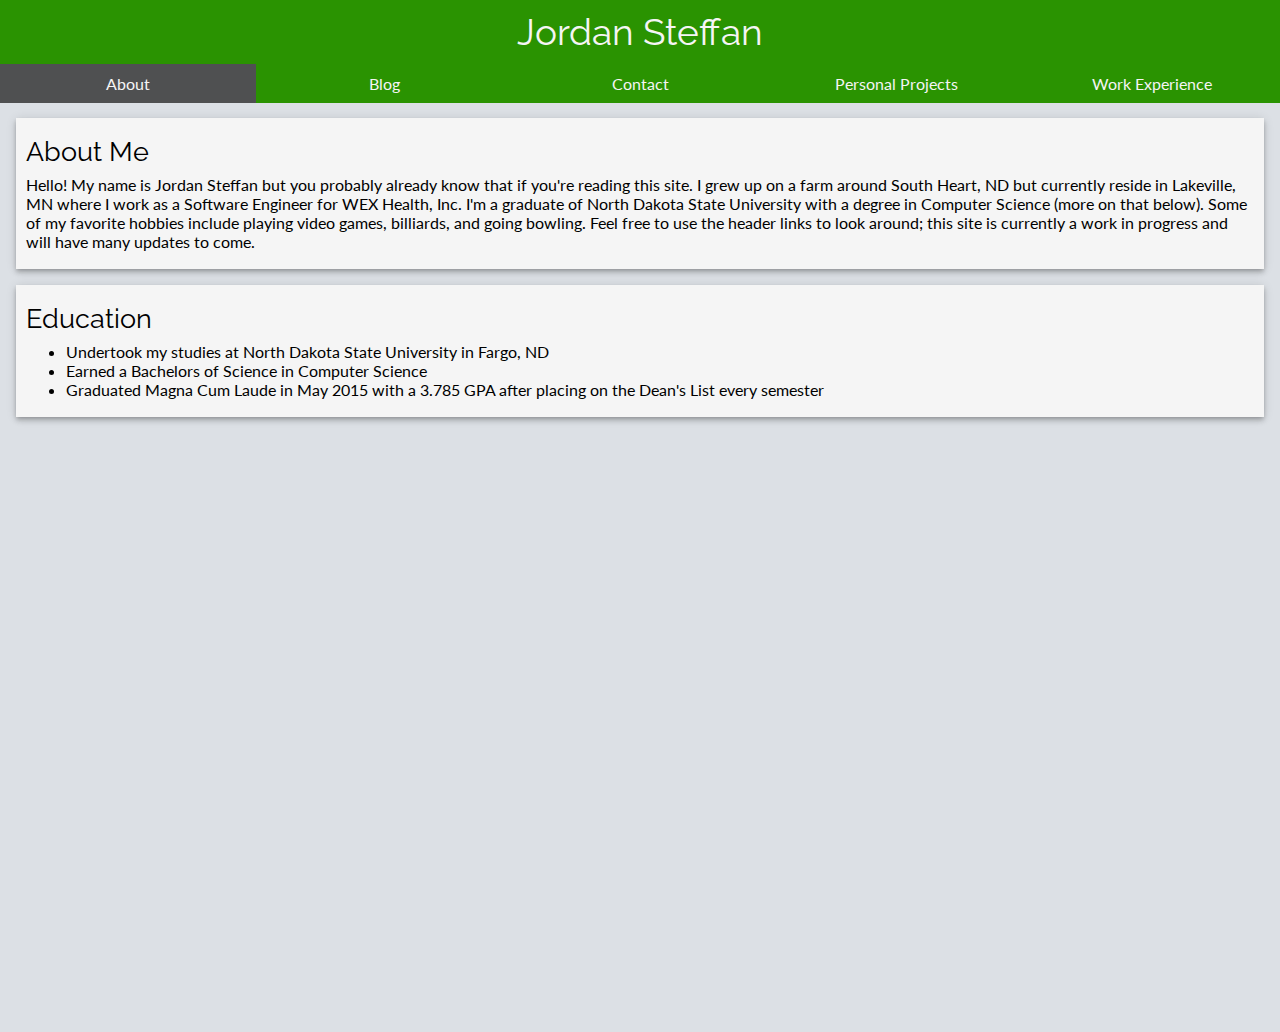
<file: index.html>
<html>
  <link rel = "stylesheet" type = "text/css" href = "/css/personalsite.css" />
  <link href="https://fonts.googleapis.com/css?family=Lato|Raleway" rel="stylesheet">  
  <script src="https://ajax.googleapis.com/ajax/libs/jquery/3.1.1/jquery.min.js"></script>
  <script src="js/sectionLoader.js"></script>
  <script src="js/styleController.js"></script>
  <head>
    <title>Jordan Steffan's Website</title>
  </head>
  <body id="page" class="page">
    <div id="header" class="header"><script>LoadHeader()</script></div>
    <div id="content" class="content"><script>LoadContent('about');</script></div>
  </body>
</html>
</file>
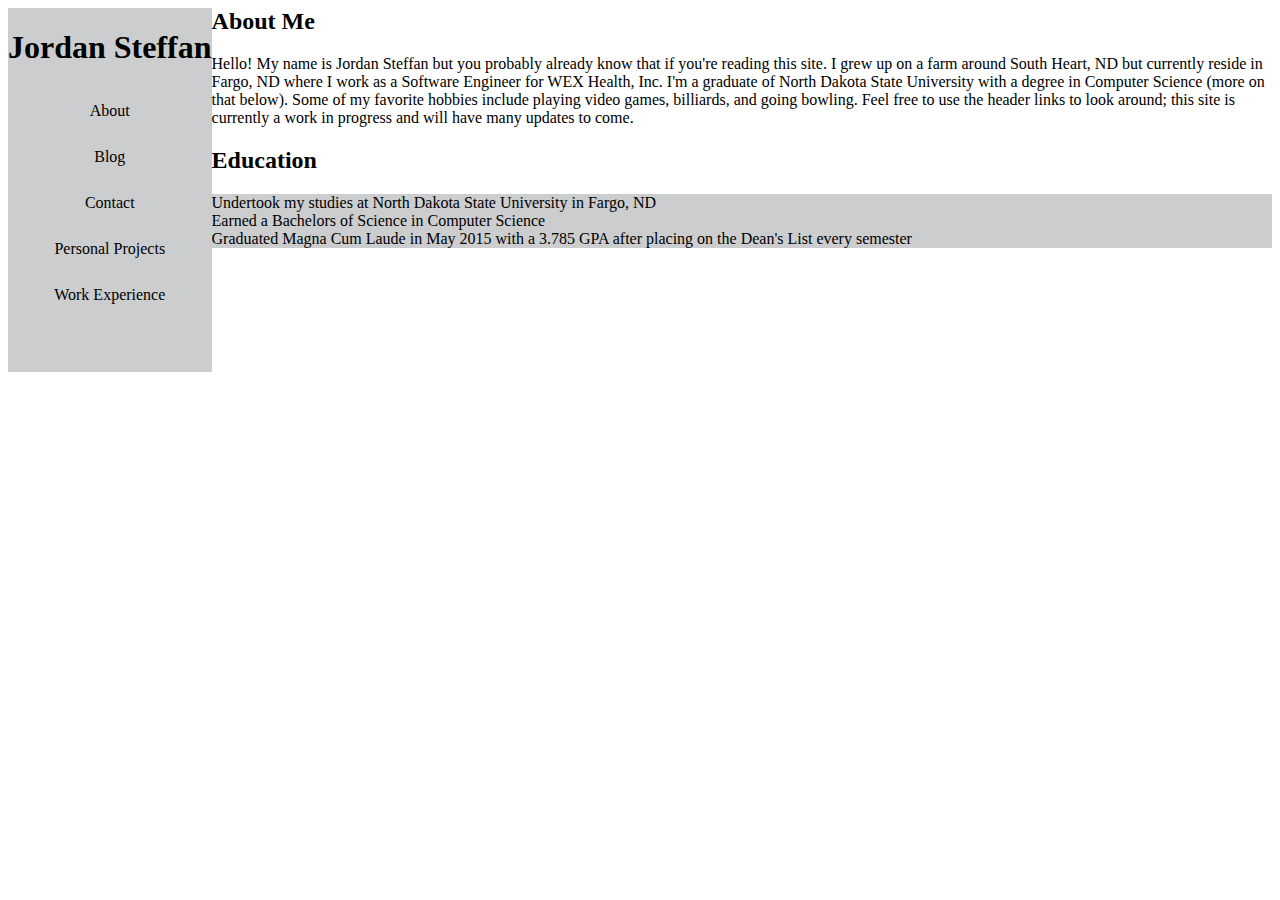
<file: about.html>
<html>
  <head>
    <title></title>
    <script src="https://ajax.googleapis.com/ajax/libs/jquery/3.1.1/jquery.min.js"></script>
    <script>
      $(function(){
        $("#header").load("header.html");
      });
    </script>
    <div id="header"></div>
  </head>
  <body> 
    <div id="about">
      <h2>About Me</h2>
      <p>
        Hello! My name is Jordan Steffan but you probably already know that if you're reading this site. I grew up on a farm around South Heart, ND but currently reside in Fargo, ND where I work as a Software Engineer for WEX Health, Inc. I'm a graduate of North Dakota State University with a degree in Computer Science (more on that below). Some of my favorite hobbies include playing video games, billiards, and going bowling. Feel free to use the header links to look around; this site is currently a work in progress and will have many updates to come.
      </p>
    </div>
    <div id="education">
      <h2>Education</h2>
      <p>
        <ul>
          <li>Undertook my studies at North Dakota State University in Fargo, ND</li>
          <li>Earned a Bachelors of Science in Computer Science</li>
          <li>Graduated Magna Cum Laude in May 2015 with a 3.785 GPA after placing on the Dean's List every semester</li>
        </ul>
      </p>
    </div> 
  </body>
</html>
</file>
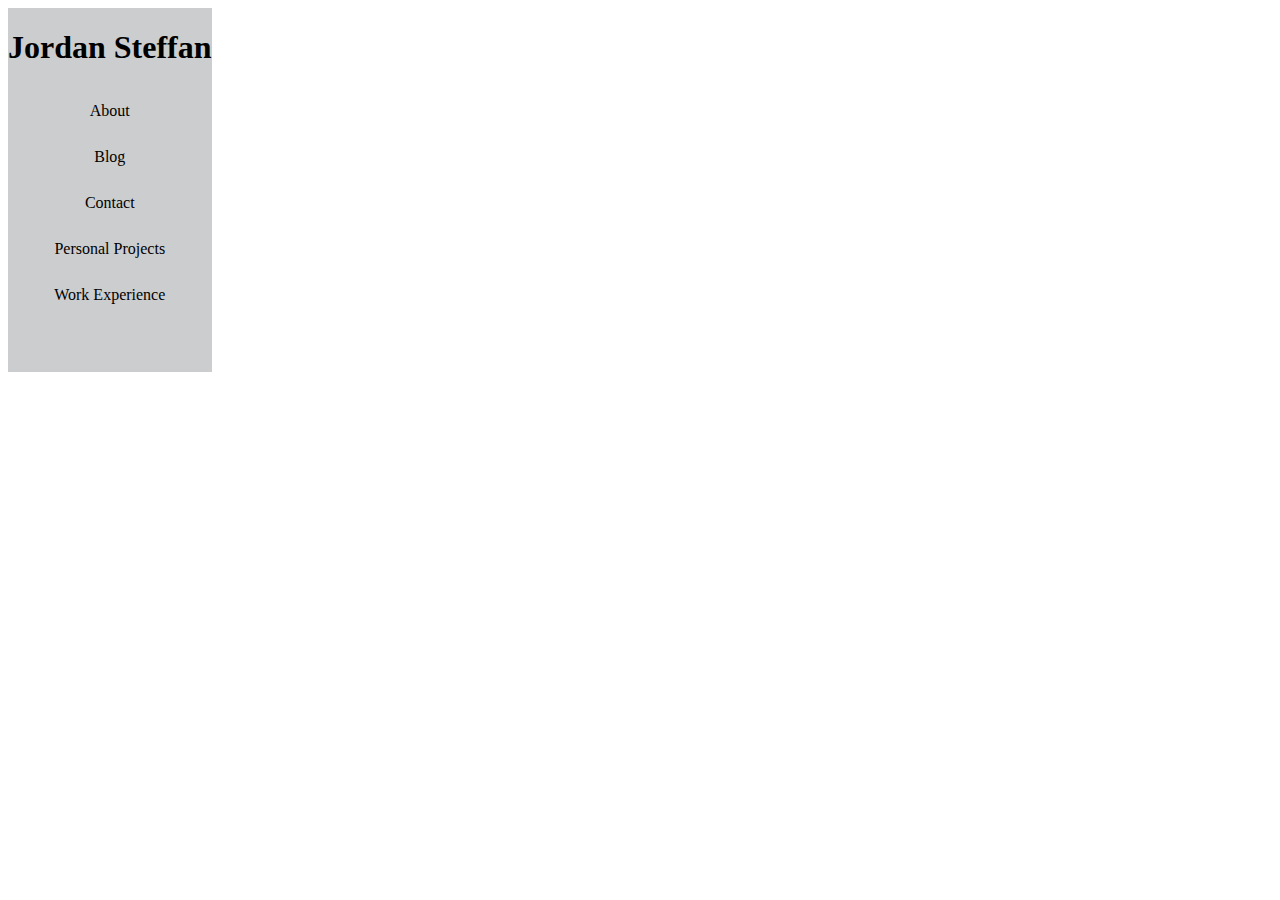
<file: blog.html>
<html>
  <head>
    <title></title>
    <script src="https://ajax.googleapis.com/ajax/libs/jquery/3.1.1/jquery.min.js"></script>
    <script>
      $(function(){
        $("#header").load("header.html");
      });
    </script>
    <div id="header"></div>
  </head>
  <body>  
  </body>
</html>
</file>
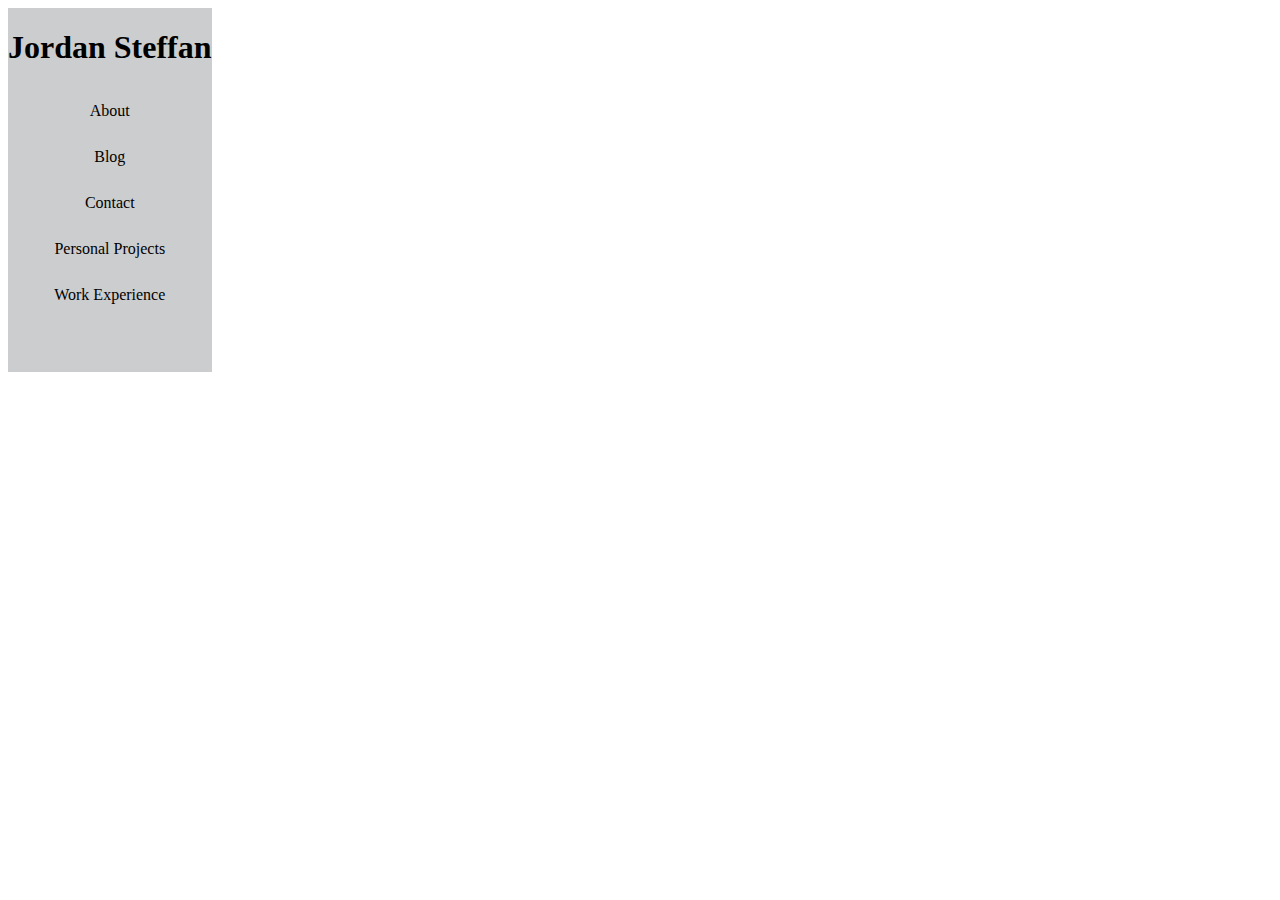
<file: workexperience.html>
<html> 
  <head>
    <title></title>
    <script src="https://ajax.googleapis.com/ajax/libs/jquery/3.1.1/jquery.min.js"></script>
    <script>
      $(function(){
        $("#header").load("header.html");
      });
    </script>
    <div id="header"></div>
  </head>
  <body> 
  </body>
</html>
</file>
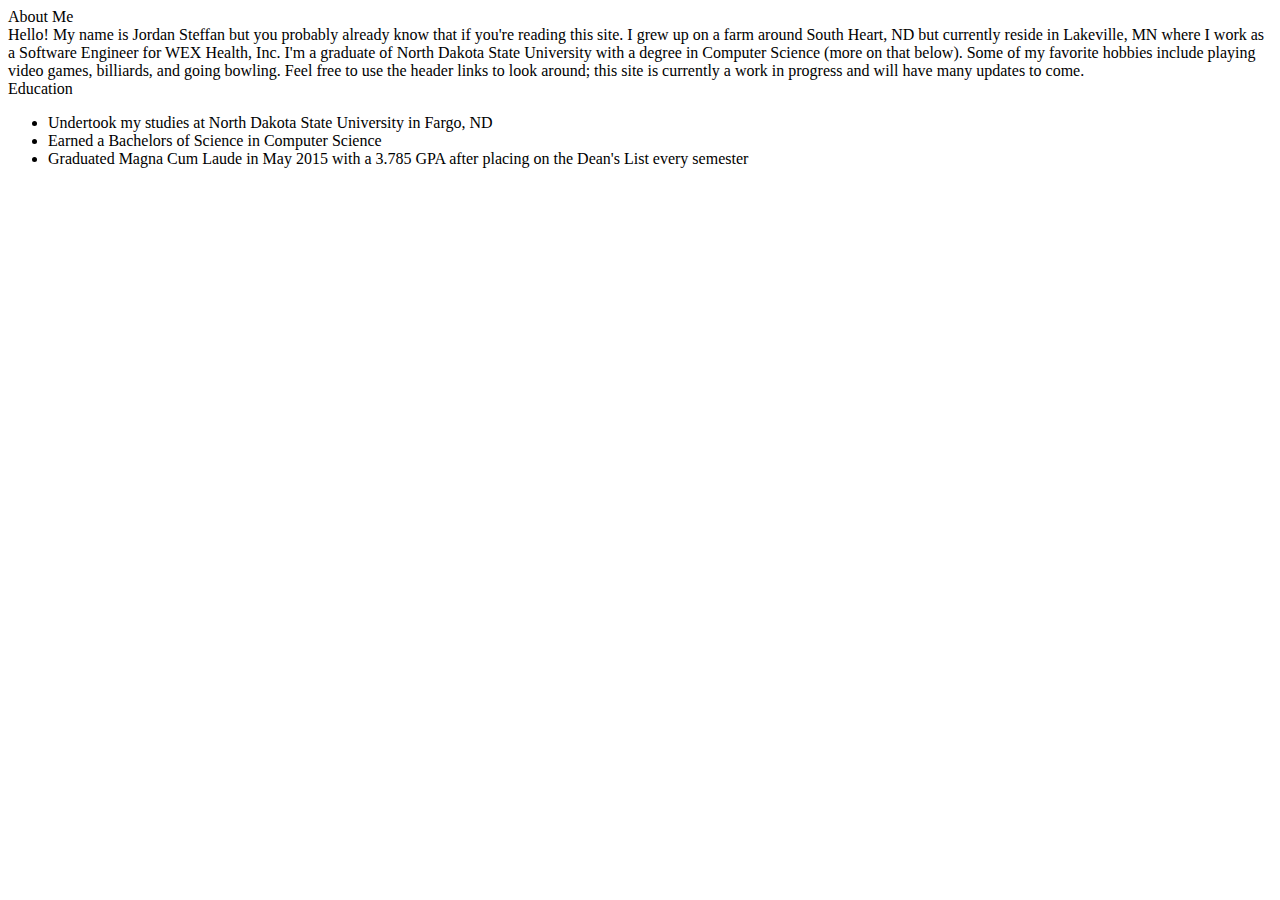
<file: pages/about.html>
<html>
  <div id="contentBlock"> 
    <div id="about" class="card">
      <div class="subheader">About Me</div>
      <div class="contentBlock">
        Hello! My name is Jordan Steffan but you probably already know that if you're reading this site. I grew up on a farm around South Heart, ND but currently reside in Lakeville, MN where I work as a Software Engineer for WEX Health, Inc. I'm a graduate of North Dakota State University with a degree in Computer Science (more on that below). Some of my favorite hobbies include playing video games, billiards, and going bowling. Feel free to use the header links to look around; this site is currently a work in progress and will have many updates to come.
      </div>
    </div>
    <div id="education" class="card">
      <div class="subheader">Education</div>
      <div class="contentBlock">
        <ul>
          <li>Undertook my studies at North Dakota State University in Fargo, ND</li>
          <li>Earned a Bachelors of Science in Computer Science</li>
          <li>Graduated Magna Cum Laude in May 2015 with a 3.785 GPA after placing on the Dean's List every semester</li>
        </ul>
      </div>
    </div> 
  </div>
</html>
</file>
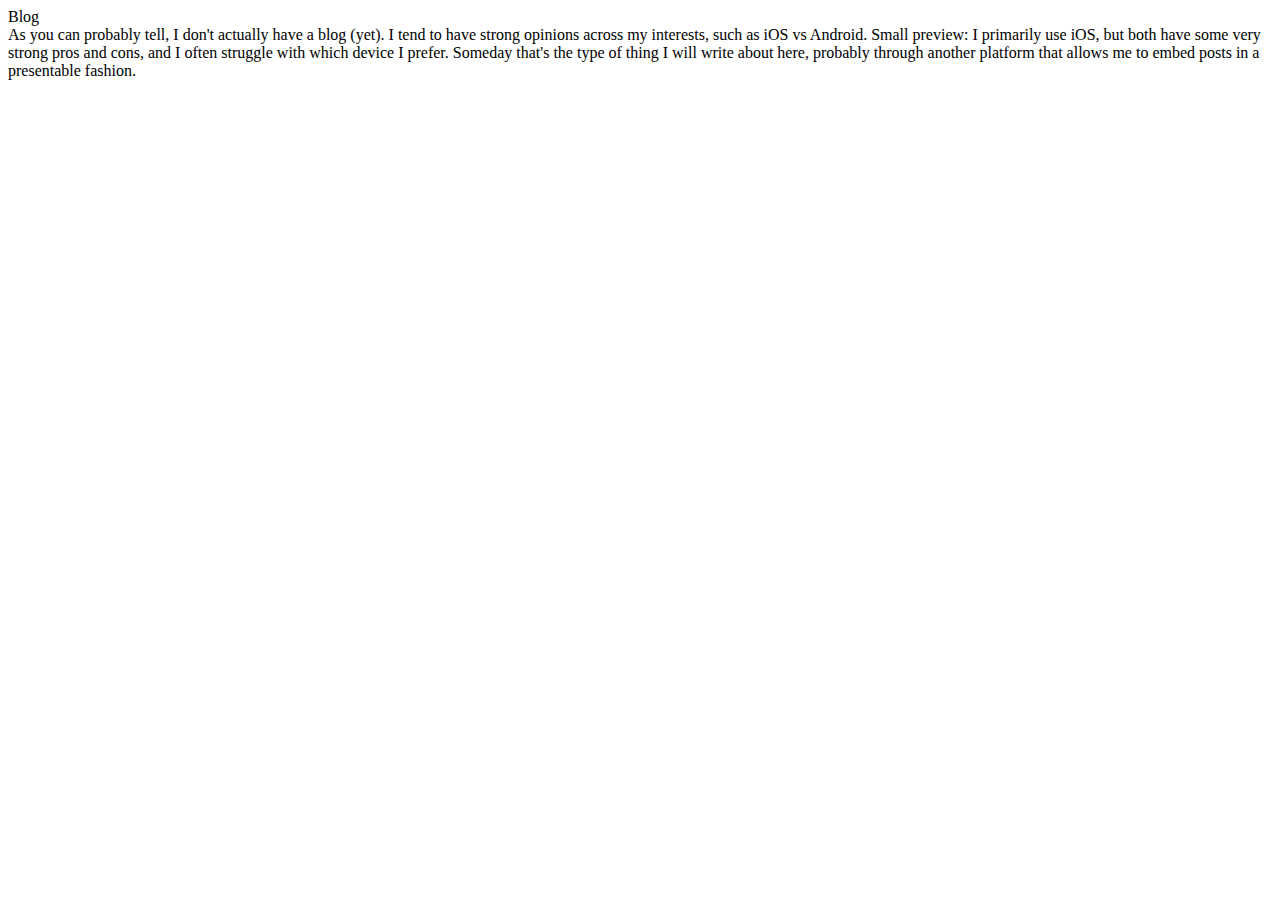
<file: pages/blog.html>
<html>
  <div class="card"> 
    <div class="subheader">Blog</div>
    <div id="contentBlock" class="contentBlock">
      As you can probably tell, I don't actually have a blog (yet). I tend to have strong opinions across my interests, such as iOS vs Android. Small preview: I primarily use iOS, but both have some very strong pros and cons, and I often struggle with which device I prefer. Someday that's the type of thing I will write about here, probably through another platform that allows me to embed posts in a presentable fashion.
    </div>
  </div>
</html>
</file>
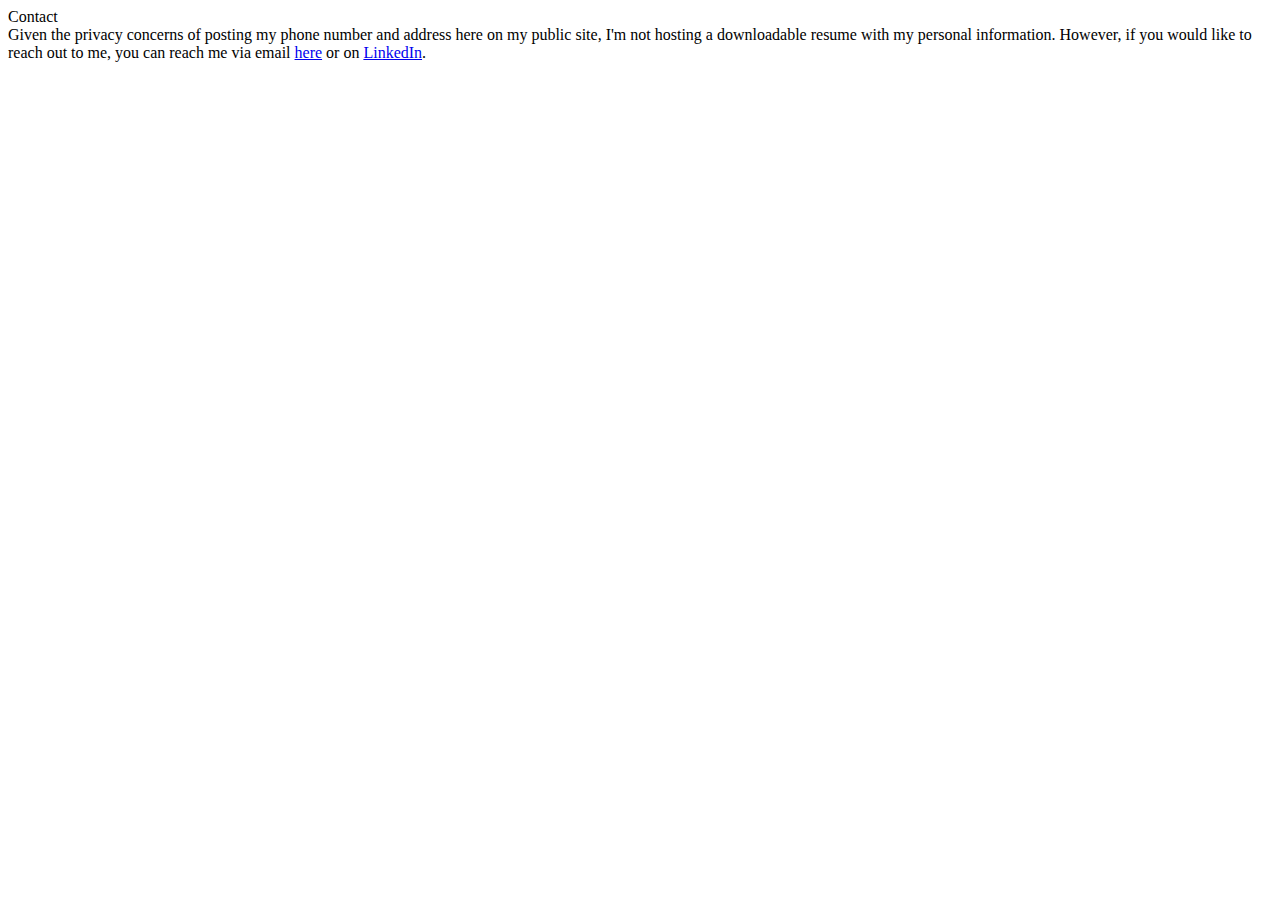
<file: pages/contact.html>
<html>
  <div class="card"> 
    <div class="subheader">Contact</div>
    <div id="contentBlock" class="contentBlock">
      Given the privacy concerns of posting my phone number and address here on my public site, I'm not hosting a downloadable resume with my personal information. However, if you would like to reach out to me, you can reach me via email <a href="mailto:jordan.c.steffan@gmail.com" target="_blank">here</a> or on <a href="https://www.linkedin.com/in/jordan-c-steffan" target="_blank">LinkedIn</a>.
    </div>
  </div>
</html>
</file>
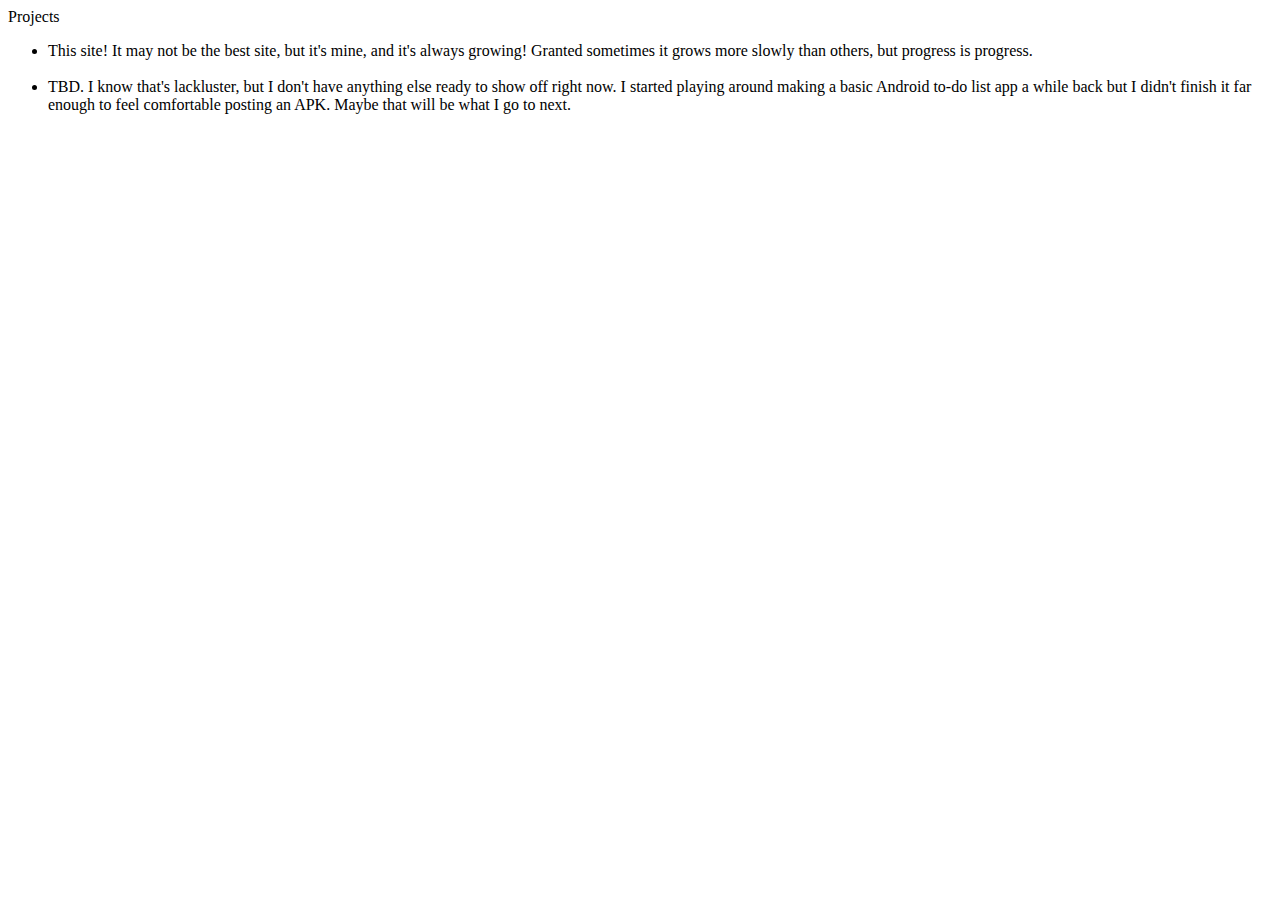
<file: pages/projects.html>
<html>
  <div class="card"> 
    <div class="subheader">Projects</div>
    <div id="contentBlock" class="contentBlock">
      <ul>
        <li>This site! It may not be the best site, but it's mine, and it's always growing! Granted sometimes it grows more slowly than others, but progress is progress.</li><br />
        <li>TBD. I know that's lackluster, but I don't have anything else ready to show off right now. I started playing around making a basic Android to-do list app a while back but I didn't finish it far enough to feel comfortable posting an APK. Maybe that will be what I go to next.</li>
      </ul>
    </div>
</html>
</file>
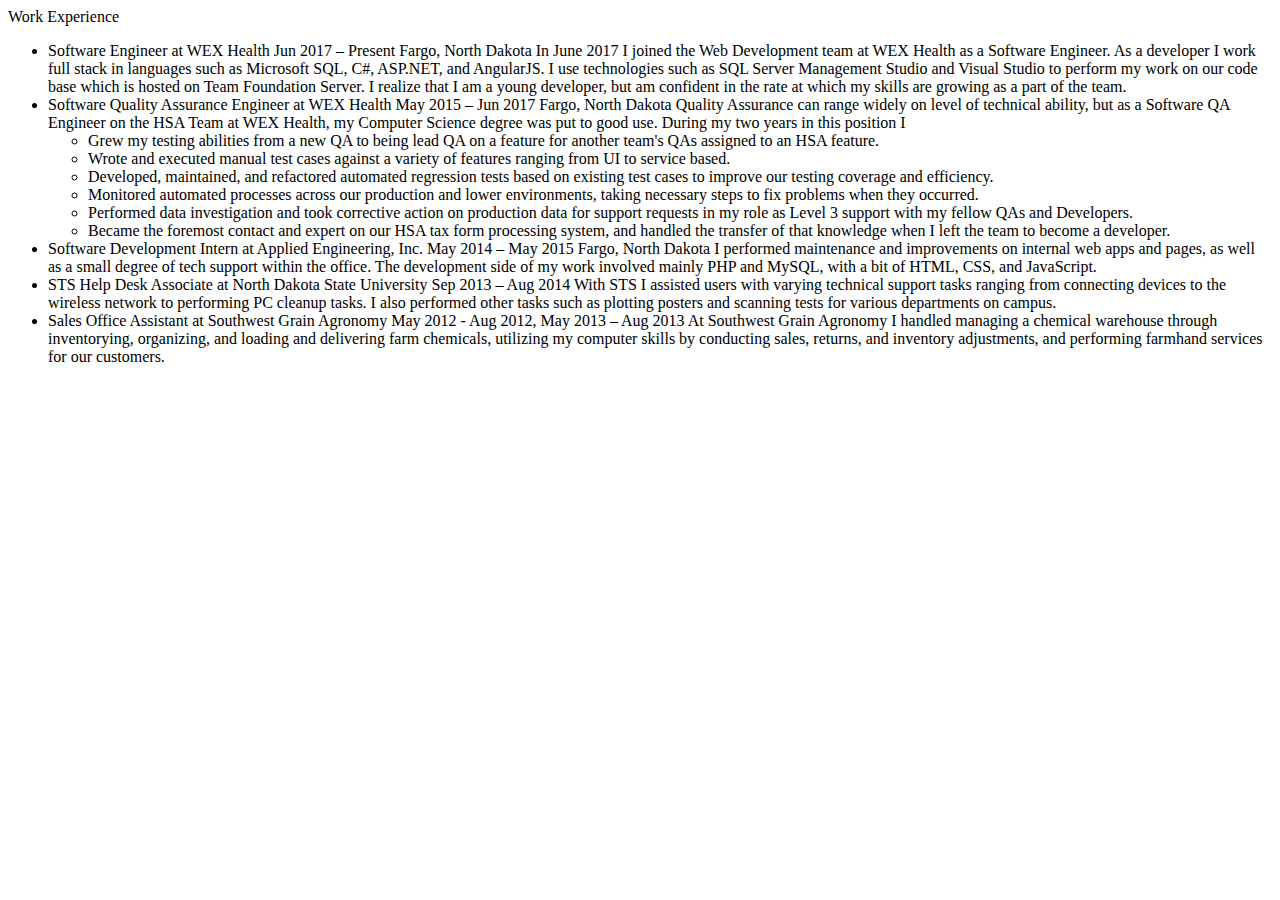
<file: pages/workexperience.html>
<html>
  <div> 
    <div class="subheader">Work Experience</div>
    <div class="contentBlock">
      <ul>
        <li>
          Software Engineer at WEX Health
          Jun 2017 – Present
          Fargo, North Dakota
          
          In June 2017 I joined the Web Development team at WEX Health as a Software Engineer. As a developer I work full stack in languages such as Microsoft SQL, C#, ASP.NET, and AngularJS. I use technologies such as SQL Server Management Studio and Visual Studio to perform my work on our code base which is hosted on Team Foundation Server. I realize that I am a young developer, but am confident in the rate at which my skills are growing as a part of the team.
        </li>
        <li>
          Software Quality Assurance Engineer at WEX Health
          May 2015 – Jun 2017
          Fargo, North Dakota

          Quality Assurance can range widely on level of technical ability, but as a Software QA Engineer on the HSA Team at WEX Health, my Computer Science degree was put to good use. During my two years in this position I 
          <ul>
            <li>Grew my testing abilities from a new QA to being lead QA on a feature for another team's QAs assigned to an HSA feature.</li>
            <li>Wrote and executed manual test cases against a variety of features ranging from UI to service based.</li>
            <li>Developed, maintained, and refactored automated regression tests based on existing test cases to improve our testing coverage and efficiency.</li>
            <li>Monitored automated processes across our production and lower environments, taking necessary steps to fix problems when they occurred.</li>
            <li>Performed data investigation and took corrective action on production data for support requests in my role as Level 3 support with my fellow QAs and Developers.</li>
            <li>Became the foremost contact and expert on our HSA tax form processing system, and handled the transfer of that knowledge when I left the team to become a developer.</li>
          </ul>
        </li>
        <li>
          Software Development Intern at Applied Engineering, Inc.
          May 2014 – May 2015
          Fargo, North Dakota

          I performed maintenance and improvements on internal web apps and pages, as well as a small degree of tech support within the office. The development side of my work involved mainly PHP and MySQL, with a bit of HTML, CSS, and JavaScript.
        </li>
        <li>
          STS Help Desk Associate at North Dakota State University
          Sep 2013 – Aug 2014

          With STS I assisted users with varying technical support tasks ranging from connecting devices to the wireless network to performing PC cleanup tasks. I also performed other tasks such as plotting posters and scanning tests for various departments on campus.
        </li>
        <li>
          Sales Office Assistant at Southwest Grain Agronomy
          May 2012 - Aug 2012, May 2013 – Aug 2013

          At Southwest Grain Agronomy I handled managing a chemical warehouse through inventorying, organizing, and loading and delivering farm chemicals, utilizing my computer skills by conducting sales, returns, and inventory adjustments, and performing farmhand services for our customers.
        </li>
      </ul>
    </div>
</html>
</file>
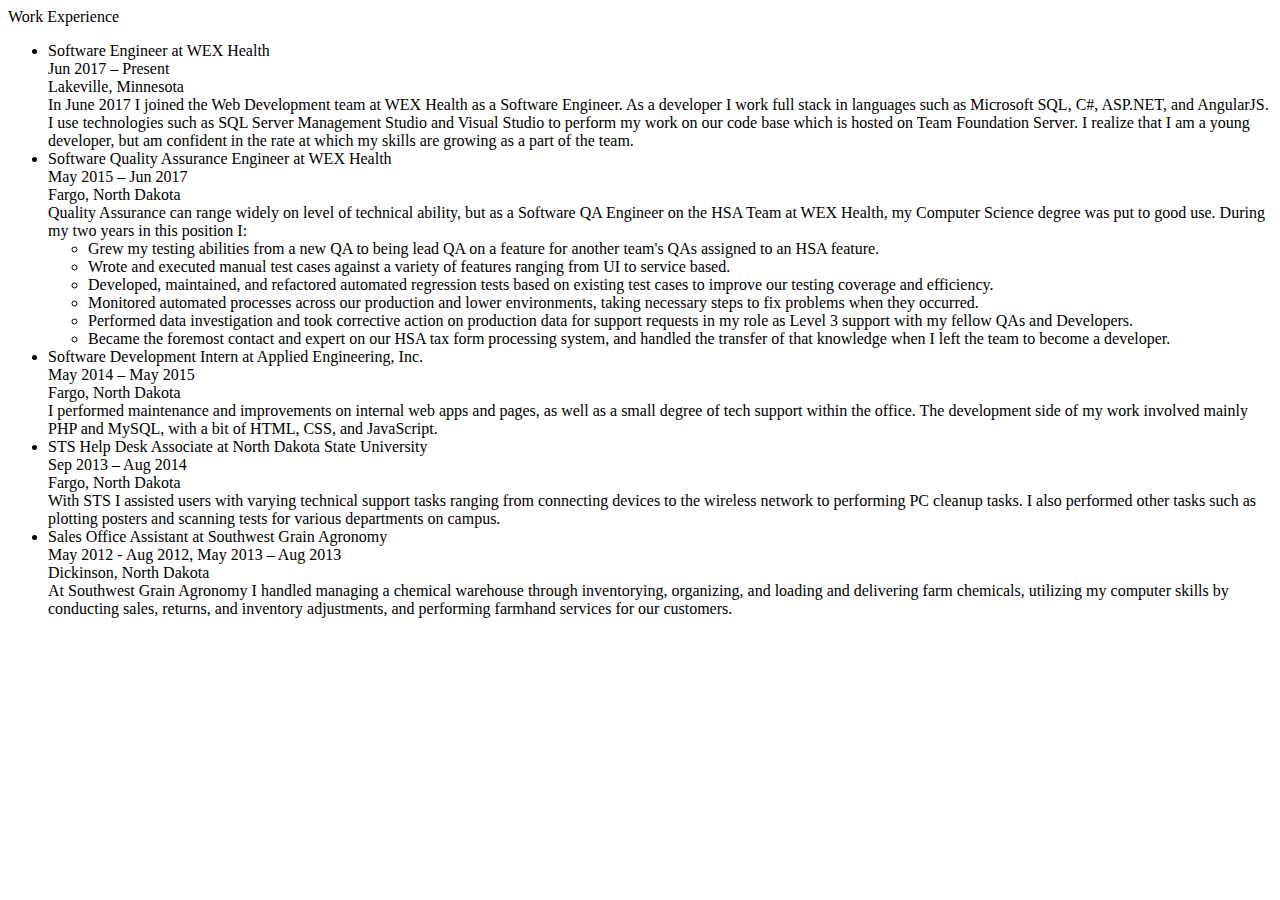
<file: pages/workExperience.html>
<html>
  <div id="contentBlock" class="card"> 
    <div class="subheader">Work Experience</div>
    <div class="contentBlock">
      <ul>
        <li>
          <div class="jobHeader">Software Engineer at WEX Health<br />
          Jun 2017 – Present<br />
          Lakeville, Minnesota</div>
          
          <div class="contentBlock">In June 2017 I joined the Web Development team at WEX Health as a Software Engineer. As a developer I work full stack in languages such as Microsoft SQL, C#, ASP.NET, and AngularJS. I use technologies such as SQL Server Management Studio and Visual Studio to perform my work on our code base which is hosted on Team Foundation Server. I realize that I am a young developer, but am confident in the rate at which my skills are growing as a part of the team.</div>  
        </li>
        <li>
          <div class="jobHeader">Software Quality Assurance Engineer at WEX Health<br />
          May 2015 – Jun 2017<br />
          Fargo, North Dakota</div>

          <div class="contentBlock">Quality Assurance can range widely on level of technical ability, but as a Software QA Engineer on the HSA Team at WEX Health, my Computer Science degree was put to good use. During my two years in this position I: 
          <ul>
            <li>Grew my testing abilities from a new QA to being lead QA on a feature for another team's QAs assigned to an HSA feature.</li>
            <li>Wrote and executed manual test cases against a variety of features ranging from UI to service based.</li>
            <li>Developed, maintained, and refactored automated regression tests based on existing test cases to improve our testing coverage and efficiency.</li>
            <li>Monitored automated processes across our production and lower environments, taking necessary steps to fix problems when they occurred.</li>
            <li>Performed data investigation and took corrective action on production data for support requests in my role as Level 3 support with my fellow QAs and Developers.</li>
            <li>Became the foremost contact and expert on our HSA tax form processing system, and handled the transfer of that knowledge when I left the team to become a developer.</li>
          </ul>
          </div>
        </li>
        <li>
          <div class="jobHeader">Software Development Intern at Applied Engineering, Inc.<br />
          May 2014 – May 2015<br />
          Fargo, North Dakota</div>

          <div class="contentBlock">I performed maintenance and improvements on internal web apps and pages, as well as a small degree of tech support within the office. The development side of my work involved mainly PHP and MySQL, with a bit of HTML, CSS, and JavaScript.</div>
        </li>
        <li>
          <div class="jobHeader">STS Help Desk Associate at North Dakota State University<br />
          Sep 2013 – Aug 2014<br />
          Fargo, North Dakota</div>

          <div class="contentBlock">With STS I assisted users with varying technical support tasks ranging from connecting devices to the wireless network to performing PC cleanup tasks. I also performed other tasks such as plotting posters and scanning tests for various departments on campus.</div>
        </li>
        <li>
          <div class="jobHeader">Sales Office Assistant at Southwest Grain Agronomy<br />
          May 2012 - Aug 2012, May 2013 – Aug 2013<br />
          Dickinson, North Dakota</div>

          <div class="contentBlock">At Southwest Grain Agronomy I handled managing a chemical warehouse through inventorying, organizing, and loading and delivering farm chemicals, utilizing my computer skills by conducting sales, returns, and inventory adjustments, and performing farmhand services for our customers.</div>
        </li>
      </ul>
    </div>
</html>
</file>
<file: css/personalsite.css>
.card {
    background-color: whitesmoke;
    box-shadow: 0px 2px 4px -1px rgba(0, 0, 0, 0.2), 
                0px 4px 5px 0px rgba(0, 0, 0, 0.14), 
                0px 1px 10px 0px rgba(0, 0, 0, 0.12);
    margin-bottom: 16px;
    padding: 10px;
}

.content {
    background-color: #dce0e5;
    height: 100%;
    padding: 16px;
    position: absolute;
    top: 10;
    z-index: 98;
}

.content ul {
    margin: 0
}

.contentBlock {
    margin-bottom: 8px;
}

.header {
    background-color: #2A9301;
    color: whitesmoke;
    padding-top: 10px;
    position: fixed;
    top: 0;
    width: 100%;
    z-index: 99;
}

.header a{
    display: block;
    height: 100%;
    width: 100%;
}

.header .tab {
    color: whitesmoke;
    padding: 10;
    text-align: center;
}

.header .tab:hover {
    background-color: #4F5051;
    cursor: pointer;
}

.header .tab.active {
    background-color: #4F5051;
}

.header .tabs {
    background-color: #2A9301;
    border-spacing: 0;
    margin: 0;
    padding: 0;
    table-layout: fixed;
    width: 100%;
}

.jobHeader {
    margin-bottom: 10px;
}

.name {
    font-family: Raleway, Lato, Arial, sans-serif;
    font-size: 28pt;
    margin-bottom: 10px;
    text-align: center;
}

.page {
    font-family: Lato, Arial, sans-serif;
    margin: 0;
}

.subheader {
    font-family: Raleway, Lato, Arial, sans-serif;
    font-size: 20pt;
    margin-bottom: 8px;
    margin-top: 8px;
}
</file>
